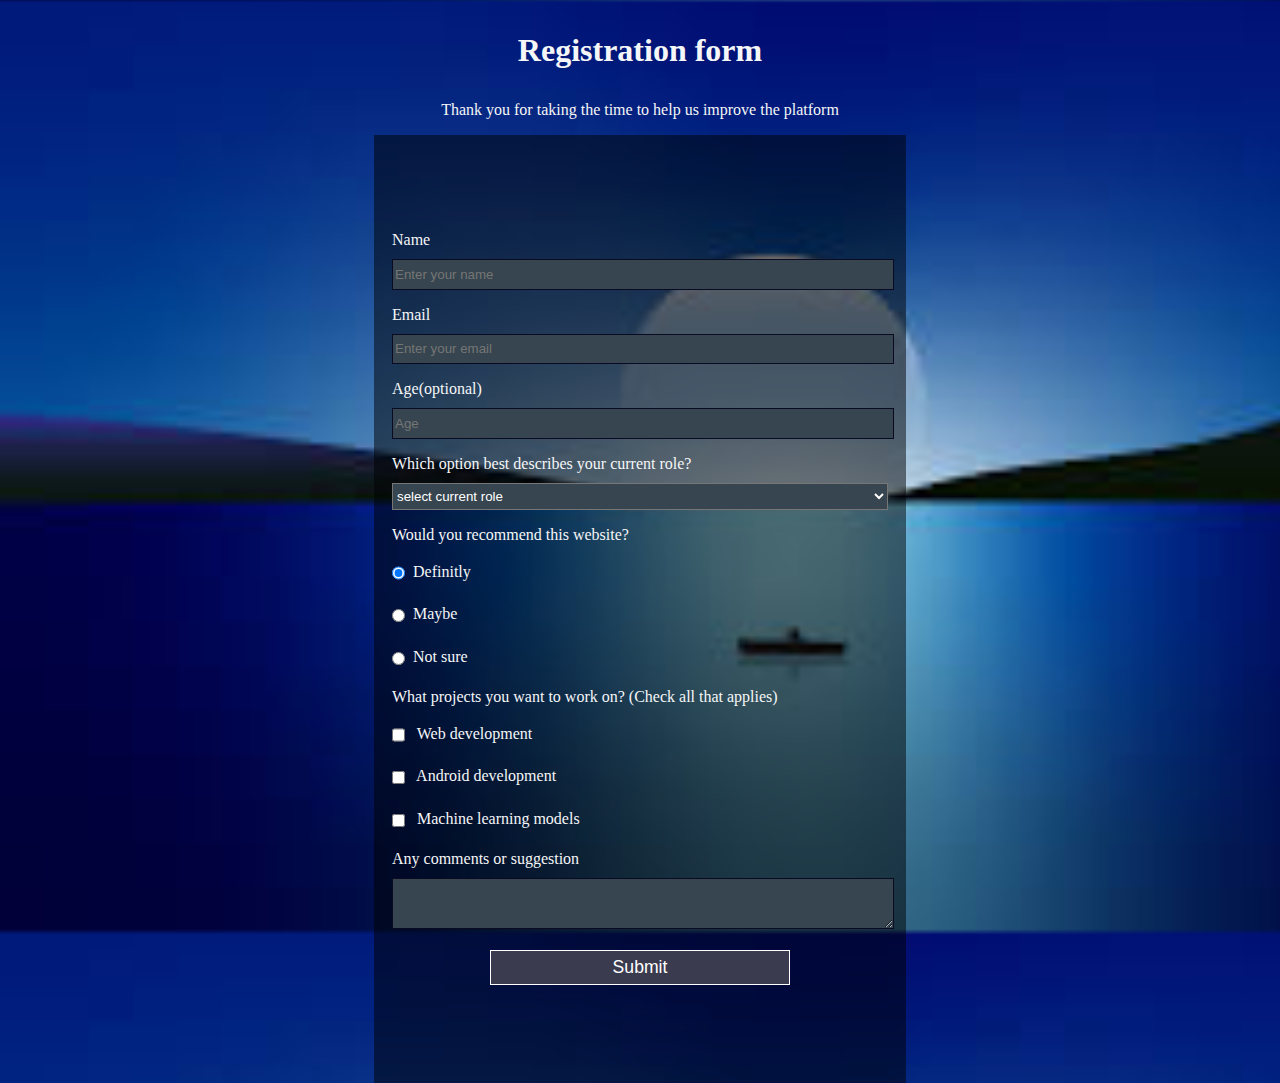
<file: index.html>
<!DOCTYPE html>
<html lang="en">
  <head>
<meta charset="UTF-8">
    <title>
      Registration form
    </title>
        <link rel="stylesheet", href="styles.css" />
  </head>
  <body>
    <h1 id="title">
     Registration form
    </h1>
    <p id="description">
      Thank you for taking the time to help us improve the platform
    </p>
    <form id="survey-form">
      <fieldset>
        <label for="name" id="name-label"> Name
          <input type="text" id="name" placeholder= "Enter your name" required>
        </label>
        <label for="email" id="email-label">Email
          <input type="email" placeholder="Enter your email " id="email" required>
        </label>
        <label for="number" id="number-label"> Age(optional)
          <input type="number" placeholder="Age" id="number" min="3" max="120" required>
        </label>
        <label for="dropdown">
Which option best describes your current role?
<select id="dropdown">
  <option value="">
    select current role
  </option>
  <option value="1">
    Student
  </option>
  <option value="2">
    Full-time Job
  </option>
  <option value="3">
    Full-time Learner
    </option>
    <option value="4">
      Prefer not to say
    </option>
    <option value="5">
      Other
    </option>
</select>
        </label>
        <label>Would you recommend this website?<label>
        <label><input type="radio" name="friend" value="1" class="inline" checked>Definitly<label>
          <label><input type="radio" value="2" name="friend" class="inline">Maybe<label>
            <label><input type="radio" name="friend" value="3" class="inline">Not sure<label>
              <label>
                What projects you want to work on? (Check all that applies)
              </label>
              <label>
                <input type="checkbox" value="1" class="inline">
                Web development
              </label>
              <label>
                <input type="checkbox" value="2" class="inline">
                Android development 
              </label>
              <label>
                <input type="checkbox" value="3" class="inline">
                Machine learning models
              </label>
              <label>
                Any comments or suggestion
                <textarea name="comments" rows="3" cols="20" placeholder="Enter your comments here">
                </textarea>
                </label>
                <label>
                <input type="submit" value="Submit" id="submit" />
                </label>
      </fieldset>
      
    </form>
  </body>

</html>
</file>
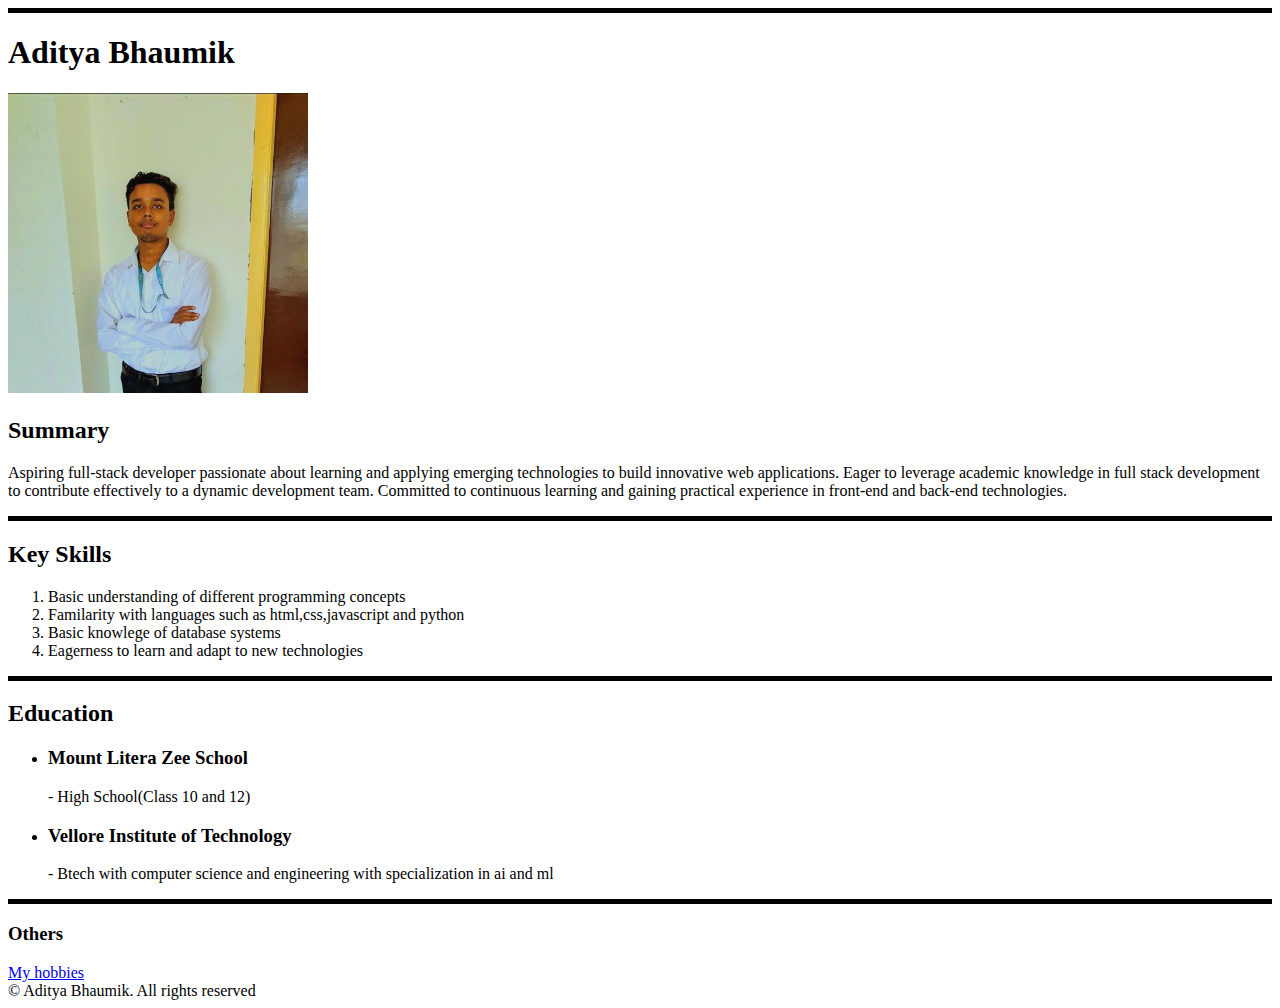
<file: html/project 1/index.html>
<!DOCTYPE html>
<html lang="en">
<head>
    <meta charset="UTF-8">
    <meta name="viewport" content="width=device-width, initial-scale=1.0">
    <title>My Resume</title>
</head>
<body>
    <hr color="black", size="5">
    <h1>Aditya Bhaumik</h1>
    <img src="./assets/images/resume.jpg" alt="My photo" height="300" width="300">
    <h2>Summary</h2>
    <p>Aspiring full-stack developer passionate about learning and applying emerging technologies to build innovative web applications. Eager to leverage academic knowledge in full stack development to contribute effectively to a dynamic development team. Committed to continuous learning and gaining practical experience in front-end and back-end technologies.</p>
    <hr color="black", size="5">
    <h2>Key Skills</h1>
        <ol>
            <li>Basic understanding of different programming concepts</li>
            <li>Familarity with languages such as html,css,javascript and python</li>
            <li>Basic knowlege of database systems</li>
            <li>Eagerness to learn and adapt to new technologies</li>
        </ol>
    <hr color="black", size="5">
<h2>Education </h2>
<ul>
    <li><h3>Mount Litera Zee School</h3> - High School(Class 10 and 12)</li>
    <li><h3>Vellore Institute of Technology</h3> - Btech with computer science and engineering with specialization in ai and ml</li>
</ul>
    <hr color="black", size="5">
    <h3>Others</h3>
    <a href="./assets/links/hobbies.html">My hobbies</a>

    <footer>© Aditya Bhaumik. All rights reserved</footer>
</body>
</html>
</file>
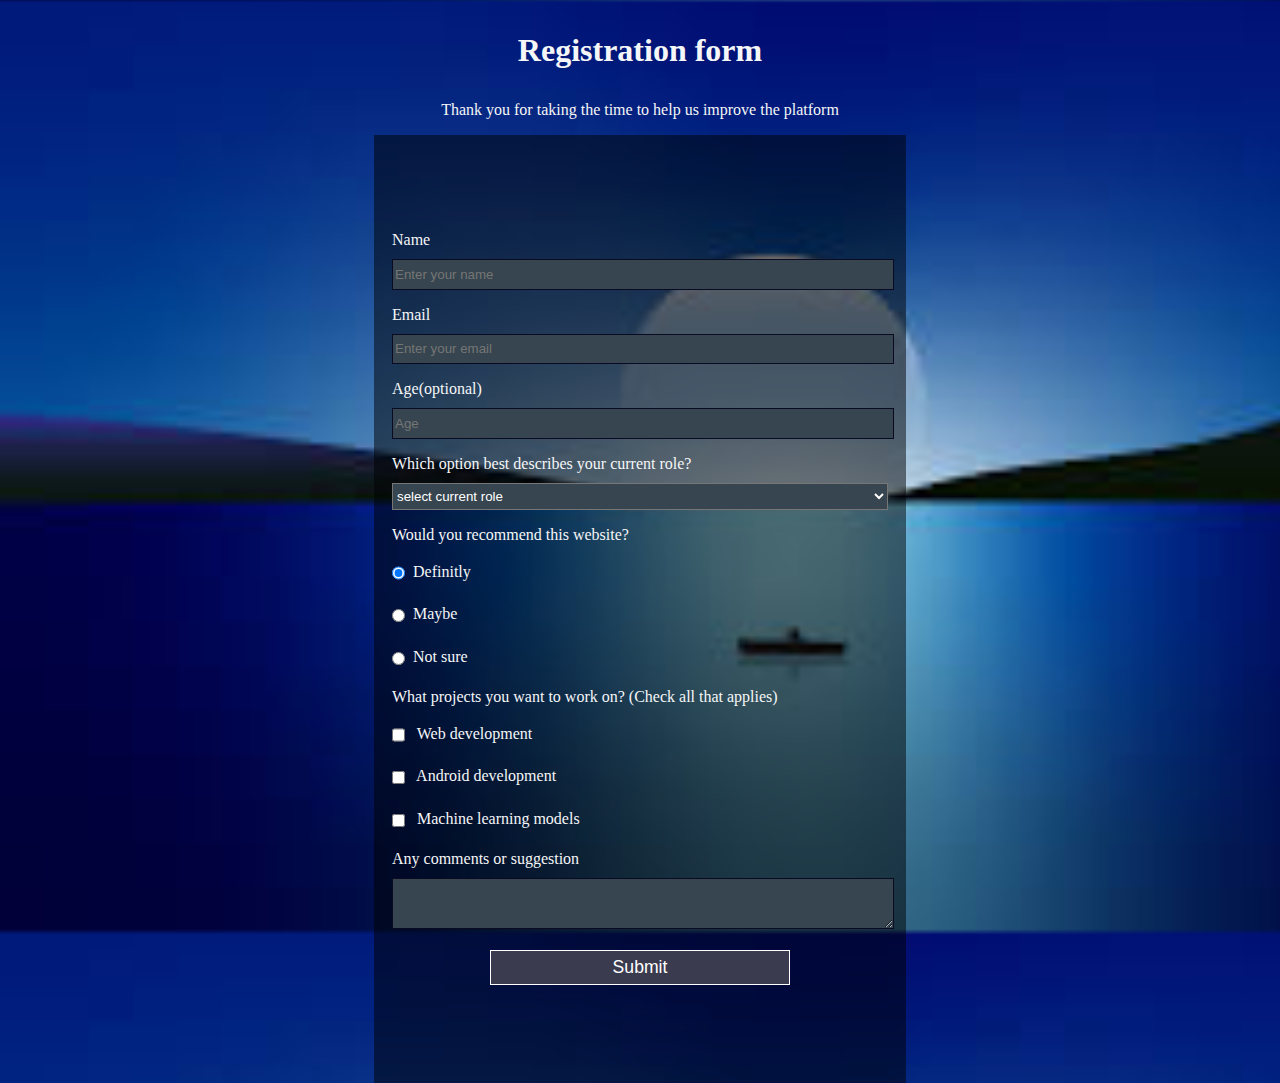
<file: registration-form.html>
<!DOCTYPE html>
<html lang="en">
  <head>
<meta charset="UTF-8">
    <title>
      Registration form
    </title>
        <link rel="stylesheet", href="styles.css" />
  </head>
  <body>
    <h1 id="title">
     Registration form
    </h1>
    <p id="description">
      Thank you for taking the time to help us improve the platform
    </p>
    <form id="survey-form">
      <fieldset>
        <label for="name" id="name-label"> Name
          <input type="text" id="name" placeholder= "Enter your name" required>
        </label>
        <label for="email" id="email-label">Email
          <input type="email" placeholder="Enter your email " id="email" required>
        </label>
        <label for="number" id="number-label"> Age(optional)
          <input type="number" placeholder="Age" id="number" min="3" max="120" required>
        </label>
        <label for="dropdown">
Which option best describes your current role?
<select id="dropdown">
  <option value="">
    select current role
  </option>
  <option value="1">
    Student
  </option>
  <option value="2">
    Full-time Job
  </option>
  <option value="3">
    Full-time Learner
    </option>
    <option value="4">
      Prefer not to say
    </option>
    <option value="5">
      Other
    </option>
</select>
        </label>
        <label>Would you recommend this website?<label>
        <label><input type="radio" name="friend" value="1" class="inline" checked>Definitly<label>
          <label><input type="radio" value="2" name="friend" class="inline">Maybe<label>
            <label><input type="radio" name="friend" value="3" class="inline">Not sure<label>
              <label>
                What projects you want to work on? (Check all that applies)
              </label>
              <label>
                <input type="checkbox" value="1" class="inline">
                Web development
              </label>
              <label>
                <input type="checkbox" value="2" class="inline">
                Android development 
              </label>
              <label>
                <input type="checkbox" value="3" class="inline">
                Machine learning models
              </label>
              <label>
                Any comments or suggestion
                <textarea name="comments" rows="3" cols="20" placeholder="Enter your comments here">
                </textarea>
                </label>
                <label>
                <input type="submit" value="Submit" id="submit" />
                </label>
      </fieldset>
      
    </form>
  </body>

</html>
</file>
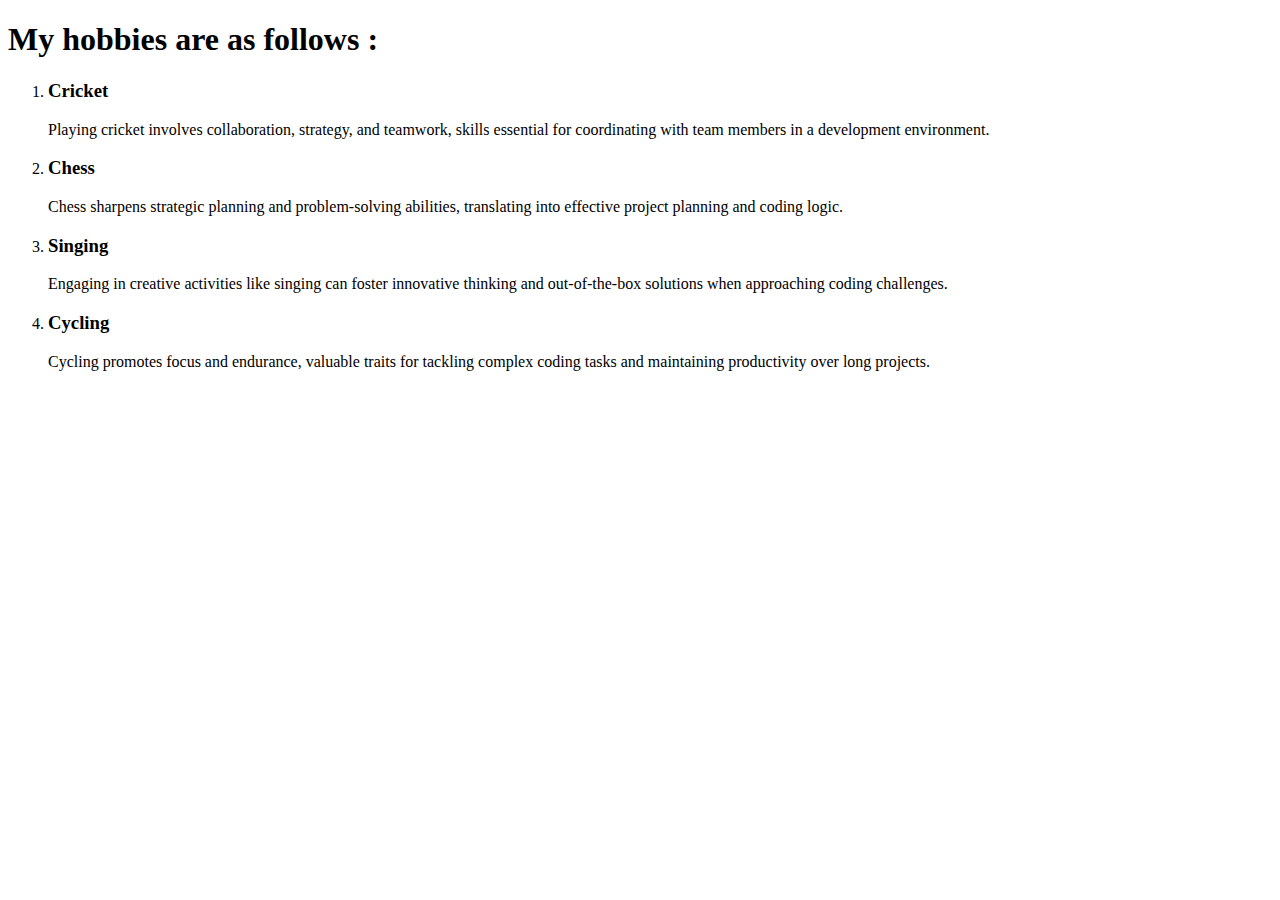
<file: html/project 1/assets/links/hobbies.html>
<!DOCTYPE html>
<html lang="en">
<head>
    <meta charset="UTF-8">
    <meta name="viewport" content="width=device-width, initial-scale=1.0">
    <title>My Hobbies</title>
</head>
<body>
    <h1>My hobbies are as follows :</h1>
    <ol>
        <li><h3>Cricket</h3></li>
        <p>Playing cricket involves collaboration, strategy, and teamwork, skills essential for coordinating with team members in a development environment.</p>
        <li><h3>Chess</h3></li>
        <p>Chess sharpens strategic planning and problem-solving abilities, translating into effective project planning and coding logic.</p>
        <li><h3>Singing </h3></li>
        <p>Engaging in creative activities like singing can foster innovative thinking and out-of-the-box solutions when approaching coding challenges.</p>
        <li><h3>Cycling</h3></li>
        <p>Cycling promotes focus and endurance, valuable traits for tackling complex coding tasks and maintaining productivity over long projects.</p>
    </ol>
</body>
</html>
</file>
<file: styles.css>
label{
    display:block;
    margin:1em auto;
}

form{
    margin:0 auto;
    max-width: 500px;
    min-width:200px;
    padding: 1em;
    width: 60vw;
    background-color:rgba(0, 0, 0, 0.5)
    
}

fieldset {
    border: none;
    padding: 4rem 0;
    
  }

input,
textarea,
select{
    margin:10px 0 0 0;
    width:100%;
    min-height: 2em;
    background-color: #36454F;
    color: #ffffff;
}

input, textarea {
    border: 1px solid #0a0a23;
  }

h1,p {
    text-align:center;
    margin:1em auto;
}

body{
    width: 100%;
    height: 100vh;
    margin: 0;
    background-image: url(images.jpg);
    background-size: 130%;
    color: #f5f6f7;
    font-family: Tahoma;
    font-size: 16px;
    object-fit: 130%;
}
input[type="submit"] {
    display: block;
    width: 60%;
    margin: 1em auto;
    height: 2em;
    font-size: 1.1rem;
    background-color: #3b3b4f;
    border-color: white;
    min-width: 300px;
  }

.inline{
    width:unset;
    vertical-align:middle;
    margin: 0 0.5rem 0 0;
  }
</file>
